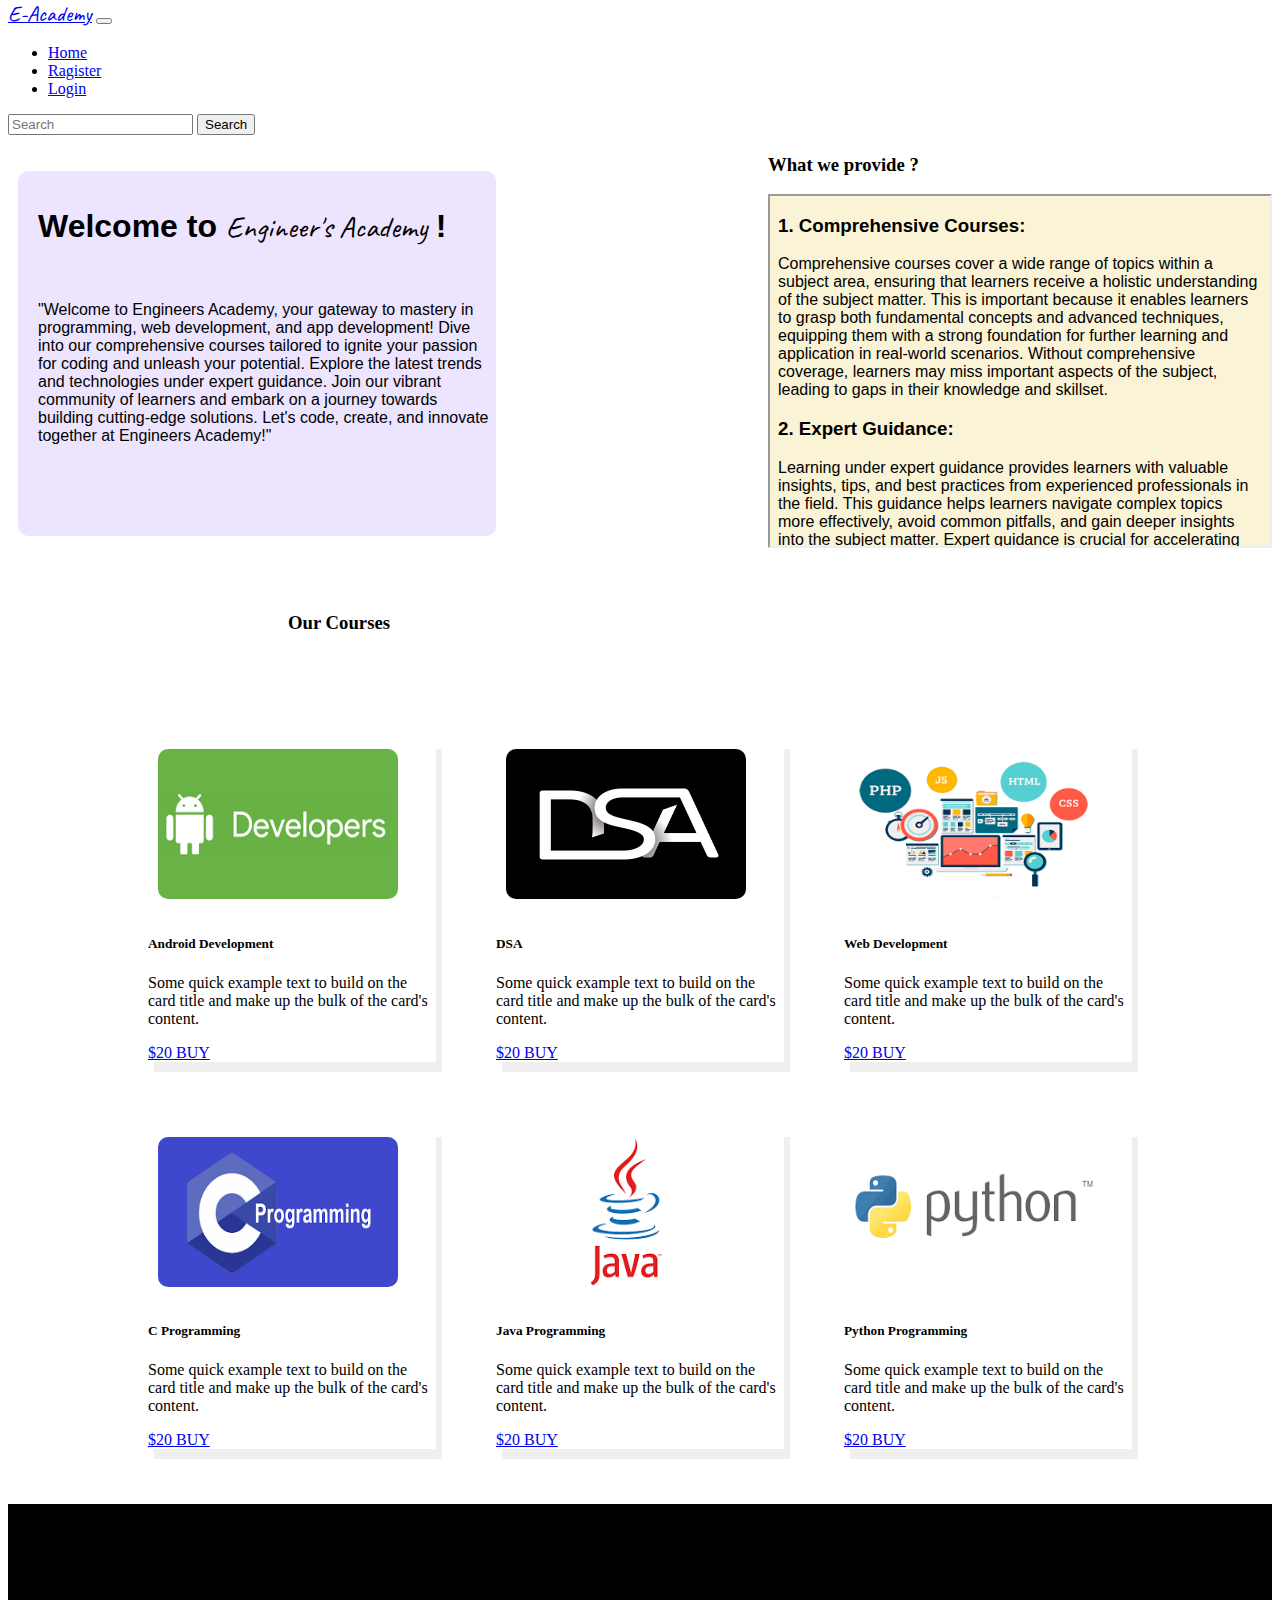
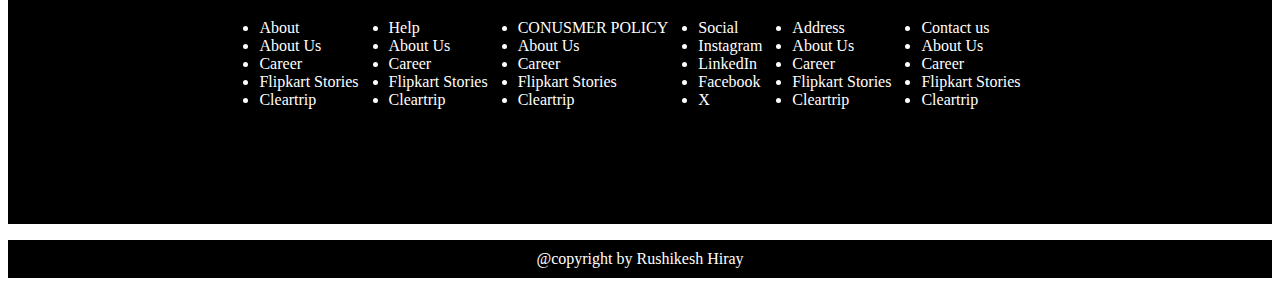
<file: index.html>
<!DOCTYPE html>
<html lang="en">
<head>
    <meta charset="UTF-8">
    <meta name="viewport" content="width=device-width, initial-scale=1.0">
    <title>E-Learning</title>
    <link href="https://cdn.jsdelivr.net/npm/bootstrap@5.3.2/dist/css/bootstrap.min.css" rel="stylesheet" integrity="sha384-T3c6CoIi6uLrA9TneNEoa7RxnatzjcDSCmG1MXxSR1GAsXEV/Dwwykc2MPK8M2HN" crossorigin="anonymous">
    
    <link rel="preconnect" href="https://fonts.googleapis.com">
    <link rel="preconnect" href="https://fonts.gstatic.com" crossorigin>
    <link href="https://fonts.googleapis.com/css2?family=Caveat&family=Libre+Baskerville&family=Merriweather&family=Montserrat&family=Playfair+Display&family=Sacramento&family=Tillana:wght@400;500;600;700;800&display=swap" rel="stylesheet">
    <link rel="stylesheet" href="./style.css">
</head>
<body>
  <nav class="navbar navbar-expand-lg bg-body-tertiary" >
    <div class="container-fluid">
      <a class="navbar-brand" href="#"><span>E-Academy</span></a>
      <button class="navbar-toggler" type="button" data-bs-toggle="collapse" data-bs-target="#navbarTogglerDemo02" aria-controls="navbarTogglerDemo02" aria-expanded="false" aria-label="Toggle navigation">
        <span class="navbar-toggler-icon"></span>
      </button>
      <div class="collapse navbar-collapse" id="navbarTogglerDemo02">
        <ul class="navbar-nav me-auto mb-2 mb-lg-0">
          <li class="nav-item">
            <a class="nav-link active" aria-current="page" href="#">Home</a>
          </li>
          <li class="nav-item">
            <a class="nav-link" href="./SignUp.html">Ragister</a>
          </li>
          <li class="nav-item">
            <a class="nav-link" href="./login.html">Login</a>
          </li>
        </ul>
        <form class="d-flex" role="search">
          <input class="form-control me-2" type="search" placeholder="Search" aria-label="Search">
          <button class="btn btn-outline-success" type="submit">Search</button>
        </form>
      </div>
    </div>
  </nav>
    <div class="container1">
        <div class="first">
            <h1>Welcome to <span style="font-size: 30px;">Engineer's Academy</span> ! </h1>
            <br>
            <p>"Welcome to Engineers Academy, your gateway to mastery in programming, web development, and app development! Dive into our comprehensive courses tailored to ignite your passion for coding and unleash your potential. Explore the latest trends and technologies under expert guidance. Join our vibrant community of learners and embark on a journey towards building cutting-edge solutions. Let's code, create, and innovate together at Engineers Academy!"</p>
        </div>
        <div class="second">
          <h3>What we provide ?</h3>
          <iframe style="width: 500px; height: 350px;" src="./aboutus.html" title="W3Schools Free Online Web Tutorials">
          </iframe>
        </div>
    </div>
    <h3 style="margin-top: 60px;margin-left: 280px;">Our Courses</h3>
    <div class="container2" style="display: flex;flex-wrap: wrap;">
          <div class="card1" style="display: flex;justify-content: center;align-items: center;">
            <div class="card" style="width: 18rem;margin: 5px;margin-left: 30px;margin-right: 30px;box-shadow: 6px 10px rgb(239, 239, 239)">
              <img style="margin-left: 0px;border-radius: 20px;" src="android.png" class="card-img-top" alt="android">
              <div class="card-body">
                <h5 class="card-title">Android Development </h5>
                <p class="card-text">Some quick example text to build on the card title and make up the bulk of the card's content.</p>
                <a href="#" class="btn btn-primary"> $20 BUY</a>
              </div>
            </div>
            <div class="card" style="width: 18rem;margin: 5px;margin-left: 30px;margin-right: 30px;box-shadow: 6px 10px rgb(239, 239, 239)">
              <img style="margin-left: 0px;border-radius: 20px;" src="dsa_logo.jpg" class="card-img-top" alt="android">
              <div class="card-body">
                <h5 class="card-title">DSA </h5>
                <p class="card-text">Some quick example text to build on the card title and make up the bulk of the card's content.</p>
                <a href="#" class="btn btn-primary"> $20 BUY</a>
              </div>
            </div>
            <div class="card" style="width: 18rem;margin: 5px;margin-left: 30px;margin-right: 30px;box-shadow: 6px 10px rgb(239, 239, 239)">
              <img style="margin-left: 0px;border-radius: 20px;" src="webdev.png" class="card-img-top" alt="android">
              <div class="card-body">
                <h5 class="card-title">Web Development </h5>
                <p class="card-text">Some quick example text to build on the card title and make up the bulk of the card's content.</p>
                <a href="#" class="btn btn-primary"> $20 BUY</a>
              </div>
            </div>
          </div>
          <div class="card1" style="display: flex;justify-content: center;align-items: center;">
            <div class="card" style="width: 18rem;margin: 5px;margin-left: 30px;margin-right: 30px;margin-top: 60px;box-shadow: 6px 10px rgb(239, 239, 239)">
              <img style="margin-left: 0px;border-radius: 20px;" src="clang.png" class="card-img-top" alt="android">
              <div class="card-body">
                <h5 class="card-title">C Programming </h5>
                <p class="card-text">Some quick example text to build on the card title and make up the bulk of the card's content.</p>
                <a href="#" class="btn btn-primary"> $20 BUY</a>
              </div>
            </div>
            <div class="card" style="width: 18rem;margin: 5px;margin-left: 30px;margin-right: 30px;margin-top: 60px;box-shadow: 6px 10px rgb(239, 239, 239)">
              <img style="margin-left: 0px;border-radius: 20px;" src="java.png" class="card-img-top" alt="android">
              <div class="card-body">
                <h5 class="card-title">Java Programming</h5>
                <p class="card-text">Some quick example text to build on the card title and make up the bulk of the card's content.</p>
                <a href="#" class="btn btn-primary"> $20 BUY</a>
              </div>
            </div>
            <div class="card" style="width: 18rem;margin: 5px;margin-left: 30px;margin-right: 30px;margin-top: 60px;box-shadow: 6px 10px rgb(239, 239, 239)">
              <img style="margin-left: 0px;border-radius: 20px;" src="python.png" class="card-img-top" alt="android">
              <div class="card-body">
                <h5 class="card-title">Python Programming </h5>
                <p class="card-text">Some quick example text to build on the card title and make up the bulk of the card's content.</p>
                <a href="#" class="btn btn-primary"> $20 BUY</a>
              </div>
            </div>
          </div>
    </div>     
    <section id="footer">
      <div>
        <li class="heading">About</li>
        <li>About Us</li>
        <li>Career</li>
        <li>Flipkart Stories</li>
        <li>Cleartrip</li>
      </div>
      <div>
        <li class="heading">Help</li>
        <li>About Us</li>
        <li>Career</li>
        <li>Flipkart Stories</li>
        <li>Cleartrip</li>
      </div>
      <div>
        <li class="heading">CONUSMER POLICY</li>
        <li>About Us</li>
        <li>Career</li>
        <li>Flipkart Stories</li>
        <li>Cleartrip</li>
      </div>
      <div>
        <li class="heading">Social</li>
        <li>Instagram</li>
        <li>LinkedIn</li>
        <li>Facebook</li>
        <li>X</li>
      </div>
      <div>
        <li class="heading">Address</li>
        <li>About Us</li>
        <li>Career</li>
        <li>Flipkart Stories</li>
        <li>Cleartrip</li>
      </div>
      <div>
        <li class="heading">Contact us</li>
        <li>About Us</li>
        <li>Career</li>
        <li>Flipkart Stories</li>
        <li>Cleartrip</li>
      </div>
    </section>
    <p style="background-color: black;color: white;text-align: center; padding: 10px; margin-bottom: 0px;">@copyright by Rushikesh Hiray</p>
    <script src="https://cdn.jsdelivr.net/npm/bootstrap@5.3.2/dist/js/bootstrap.bundle.min.js" integrity="sha384-C6RzsynM9kWDrMNeT87bh95OGNyZPhcTNXj1NW7RuBCsyN/o0jlpcV8Qyq46cDfL" crossorigin="anonymous"></script>
</body>
</html>
</file>
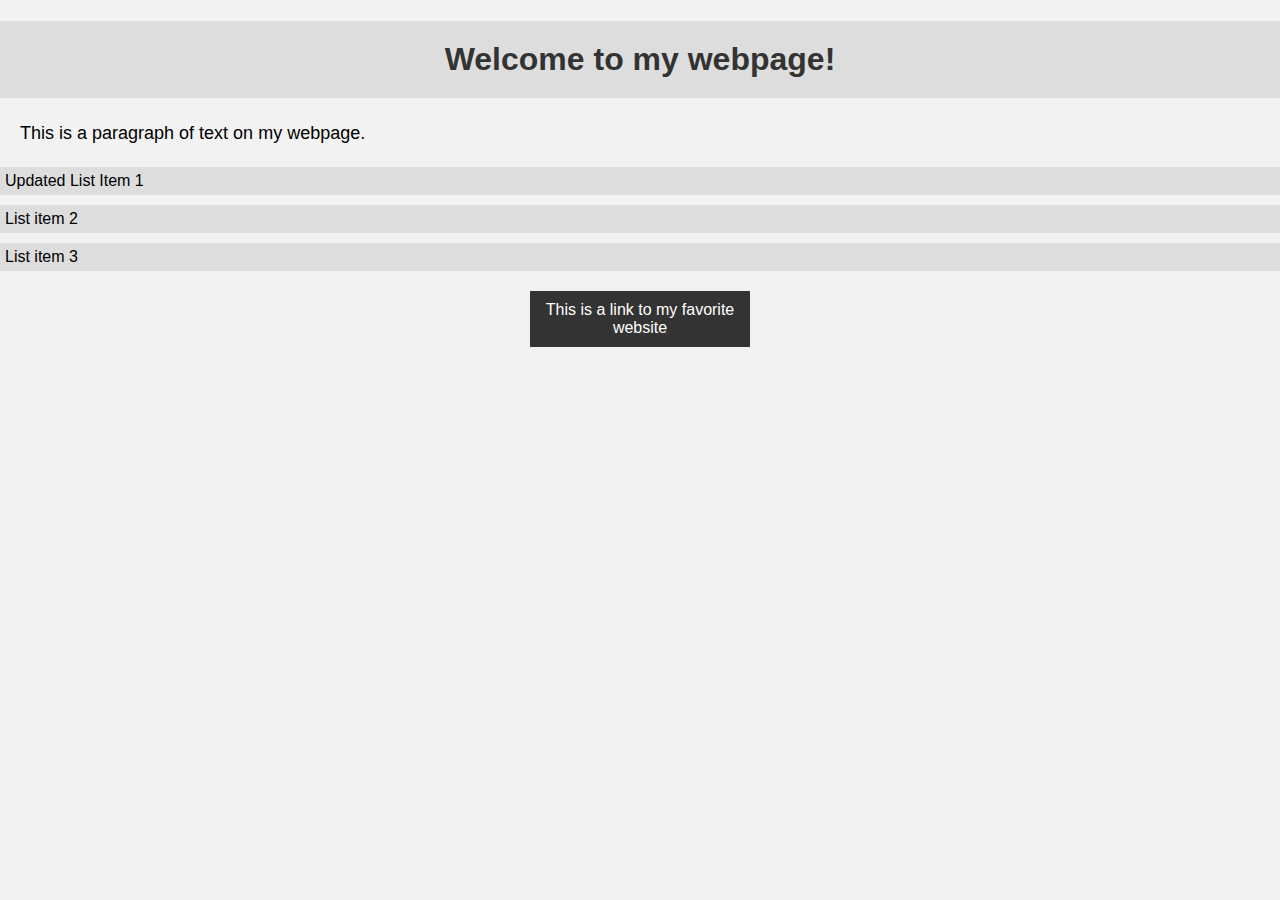
<file: New proj/index.html>
<!DOCTYPE html>
<html>
<head>
    <title>My Webpage</title>
    <style>
        body {
    font-family: Arial, sans-serif;
    margin: 0;
    padding: 0;
    background-color: #f2f2f2;
}

h1 {
    color: #333;
    text-align: center;
    padding: 20px;
    background-color: #ddd;
}

p {
    margin: 20px;
    font-size: 18px;
    line-height: 1.5;
}

ul {
    list-style-type: none;
    padding: 0;
}

li {
    margin: 10px 0;
    padding: 5px;
    background-color: #ddd;
}

a {
    display: block;
    width: 200px;
    margin: 20px auto;
    padding: 10px;
    text-align: center;
    text-decoration: none;
    background-color: #333;
    color: #fff;
}
    </style>
</head>
<body>
    <h1>Welcome to my webpage!</h1>
    <p>This is a paragraph of text on my webpage.</p>
    <ul>
        <li>List item 1</li>
        <li>List item 2</li>
        <li>List item 3</li>
    </ul>
    <a href="https://www.example.com">This is a link to my favorite website</a>
    <script>
        // Select the "List item 1" <li> element and change its text content
document.querySelector("li:first-child").textContent = "Updated List Item 1";

// Add a click event listener to the "List item 2" <li> element
document.querySelector("li:nth-child(2)").addEventListener("click", function() {
    alert("You clicked on List Item 2!");
});

// Change the background color of the webpage when the "List item 3" <li> element is hovered over
document.querySelector("li:last-child").addEventListener("mouseover", function() {
    document.body.style.backgroundColor = "#ccc";
});

// Reset the background color of the webpage when the "List item 3" <li> element is no longer being hovered over
document.querySelector("li:last-child").addEventListener("mouseout", function() {
    document.body.style.backgroundColor = "#f2f2f2";
});
    </script>
</body>
</html>
</file>
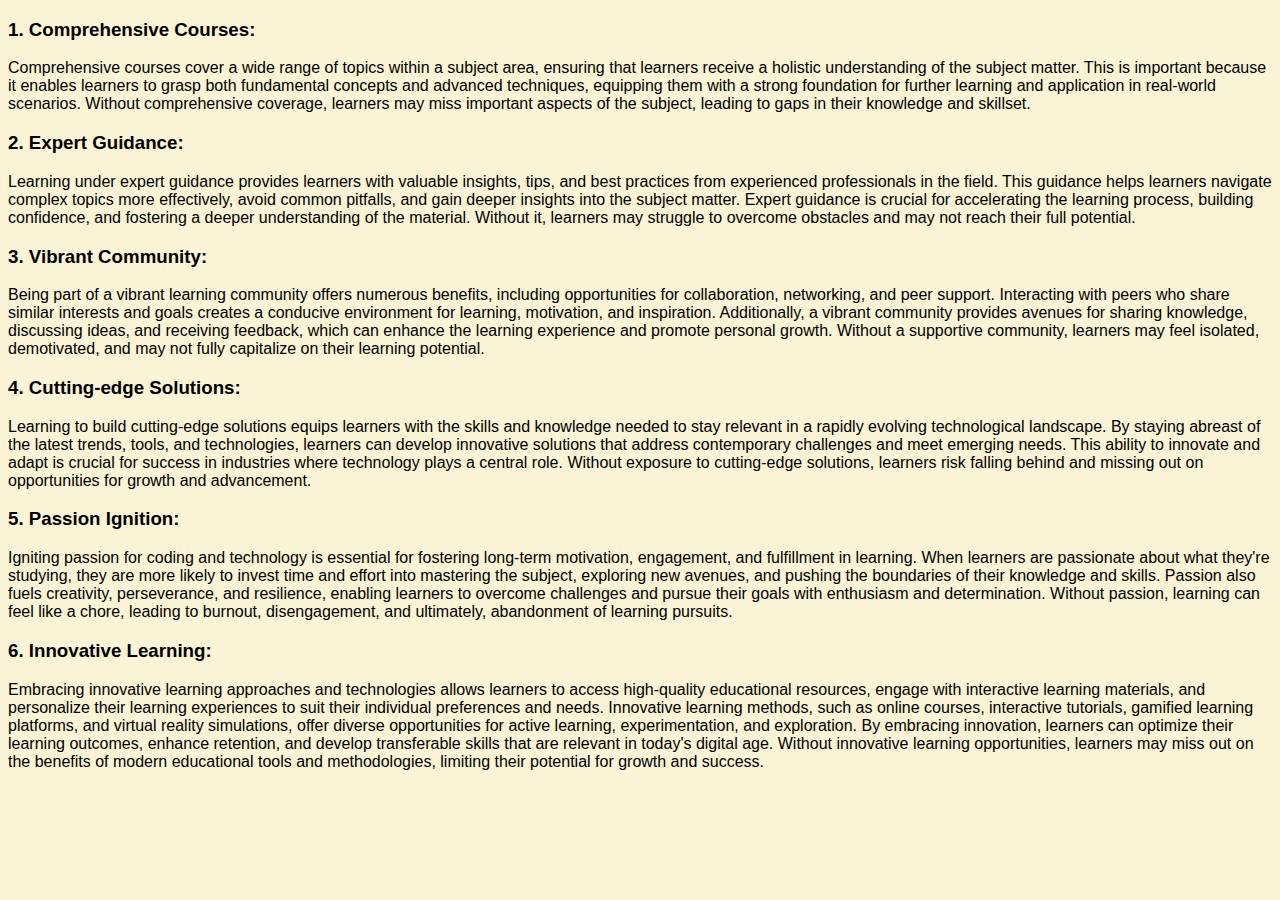
<file: aboutus.html>
<!DOCTYPE html>
<html lang="en">
<head>
    <meta charset="UTF-8">
    <meta name="viewport" content="width=device-width, initial-scale=1.0">
    <title>About</title>
    <style>
        body{
            background-color: #FBF3D5;
            font-family: sans-serif;
        }
    </style>
</head>
<body>
    <div>
        

<h3>1. Comprehensive Courses:</h3>
<p>Comprehensive courses cover a wide range of topics within a subject area, ensuring that learners receive a holistic understanding of the subject matter. This is important because it enables learners to grasp both fundamental concepts and advanced techniques, equipping them with a strong foundation for further learning and application in real-world scenarios. Without comprehensive coverage, learners may miss important aspects of the subject, leading to gaps in their knowledge and skillset.
</p>
<h3>2. Expert Guidance:</h3>
<p>Learning under expert guidance provides learners with valuable insights, tips, and best practices from experienced professionals in the field. This guidance helps learners navigate complex topics more effectively, avoid common pitfalls, and gain deeper insights into the subject matter. Expert guidance is crucial for accelerating the learning process, building confidence, and fostering a deeper understanding of the material. Without it, learners may struggle to overcome obstacles and may not reach their full potential.
</p>
<h3>3. Vibrant Community:</h3>
<p>Being part of a vibrant learning community offers numerous benefits, including opportunities for collaboration, networking, and peer support. Interacting with peers who share similar interests and goals creates a conducive environment for learning, motivation, and inspiration. Additionally, a vibrant community provides avenues for sharing knowledge, discussing ideas, and receiving feedback, which can enhance the learning experience and promote personal growth. Without a supportive community, learners may feel isolated, demotivated, and may not fully capitalize on their learning potential.
</p>
<h3>4. Cutting-edge Solutions:</h3>
<p>Learning to build cutting-edge solutions equips learners with the skills and knowledge needed to stay relevant in a rapidly evolving technological landscape. By staying abreast of the latest trends, tools, and technologies, learners can develop innovative solutions that address contemporary challenges and meet emerging needs. This ability to innovate and adapt is crucial for success in industries where technology plays a central role. Without exposure to cutting-edge solutions, learners risk falling behind and missing out on opportunities for growth and advancement.
</p>
<h3>5. Passion Ignition:</h3>
<p>Igniting passion for coding and technology is essential for fostering long-term motivation, engagement, and fulfillment in learning. When learners are passionate about what they're studying, they are more likely to invest time and effort into mastering the subject, exploring new avenues, and pushing the boundaries of their knowledge and skills. Passion also fuels creativity, perseverance, and resilience, enabling learners to overcome challenges and pursue their goals with enthusiasm and determination. Without passion, learning can feel like a chore, leading to burnout, disengagement, and ultimately, abandonment of learning pursuits.
</p>
<h3>6. Innovative Learning:</h3>
<p>Embracing innovative learning approaches and technologies allows learners to access high-quality educational resources, engage with interactive learning materials, and personalize their learning experiences to suit their individual preferences and needs. Innovative learning methods, such as online courses, interactive tutorials, gamified learning platforms, and virtual reality simulations, offer diverse opportunities for active learning, experimentation, and exploration. By embracing innovation, learners can optimize their learning outcomes, enhance retention, and develop transferable skills that are relevant in today's digital age. Without innovative learning opportunities, learners may miss out on the benefits of modern educational tools and methodologies, limiting their potential for growth and success.
</p>
</div>
</body>
</html>
</file>
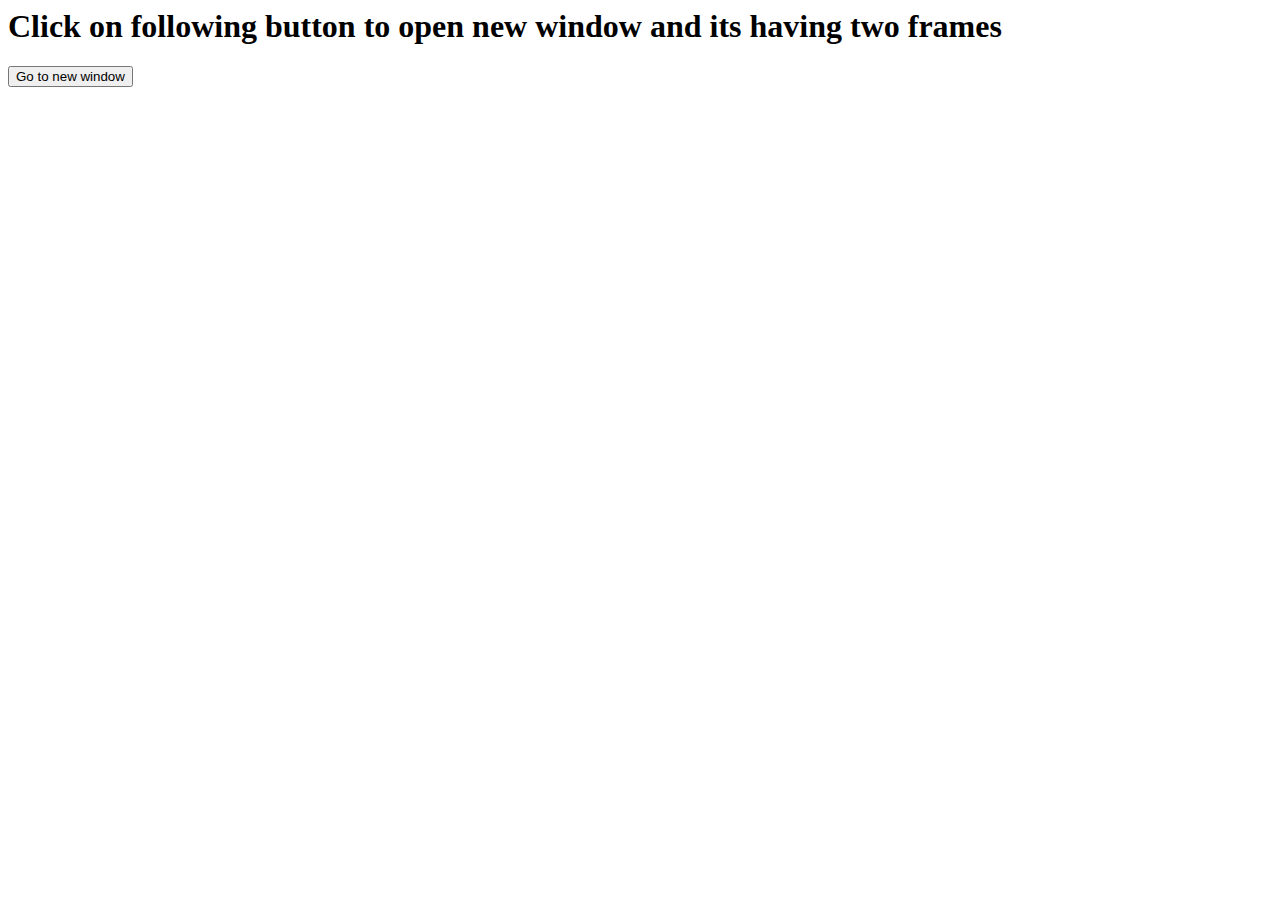
<file: web.html>
<html>
    <head>
        <script language = "JavaScript" type = "text/javascript">
            let MyWindow;
            function newWin(){
                MyWindow = window.open("","MyWindow","width=400,height=400");
                MyWindow.document.write("<html><frameset cols='50%,*'><frame src='1.html' name ='leftFrame'><frame src='2.html' name ='rightFrame'><frameset></head>")
            }       
        </script>
    </head>
    <body>
        <h1>Click on following button to open new window and its having two frames</h1>
        <form name = "form1">
            <input type = "button" value = "Go to new window" onClick = "newWin();">
        </form>
    </body>
</html>
</file>
<file: style.css>
body{
    background-color: rgb(255,255,255);
    margin-top: 0px;
}

span{
    font-family: "Caveat", cursive;
  font-optical-sizing: auto;
  font-weight: 400;
  font-style: normal;
  font-size: 22px;
}
.container1{
    display: flex;
    justify-content: center;
    align-items: center;
    gap: 17rem;
}
.first{
    width: 700px;
    background-color: #EDE4FF;
    font-family: sans-serif;
    height: 350px;
    font-family:sans-serif;
    border-radius: 10px;
    padding-top: 15px;
    margin-top: 20px;
    margin-left: 10px;
    /* margin-right: 25rem; */
    padding-left: 20px;
}
.container2{
    margin: 10px;
    margin-top: 100px;
    display: flex;
    align-items: centre;
    justify-content: center;
}
.images{
    display: flex;
    justify-content: center;
    align-items: center;
    margin-left: 20px;
}
img{
    margin-left: 100px;
    width: 240px;
    height: 150px;
    padding: 10px;
}
#footer{
    margin-top: 50px;
    padding: 10px;
    height: 300px;
    display: flex;
    justify-content: center;;
    align-items: center;
    background-color: black;
    color: white;
}
#footer div{
    padding: 10px;
    margin-left: 5px;
    margin-right: 5px;
}
</file>
